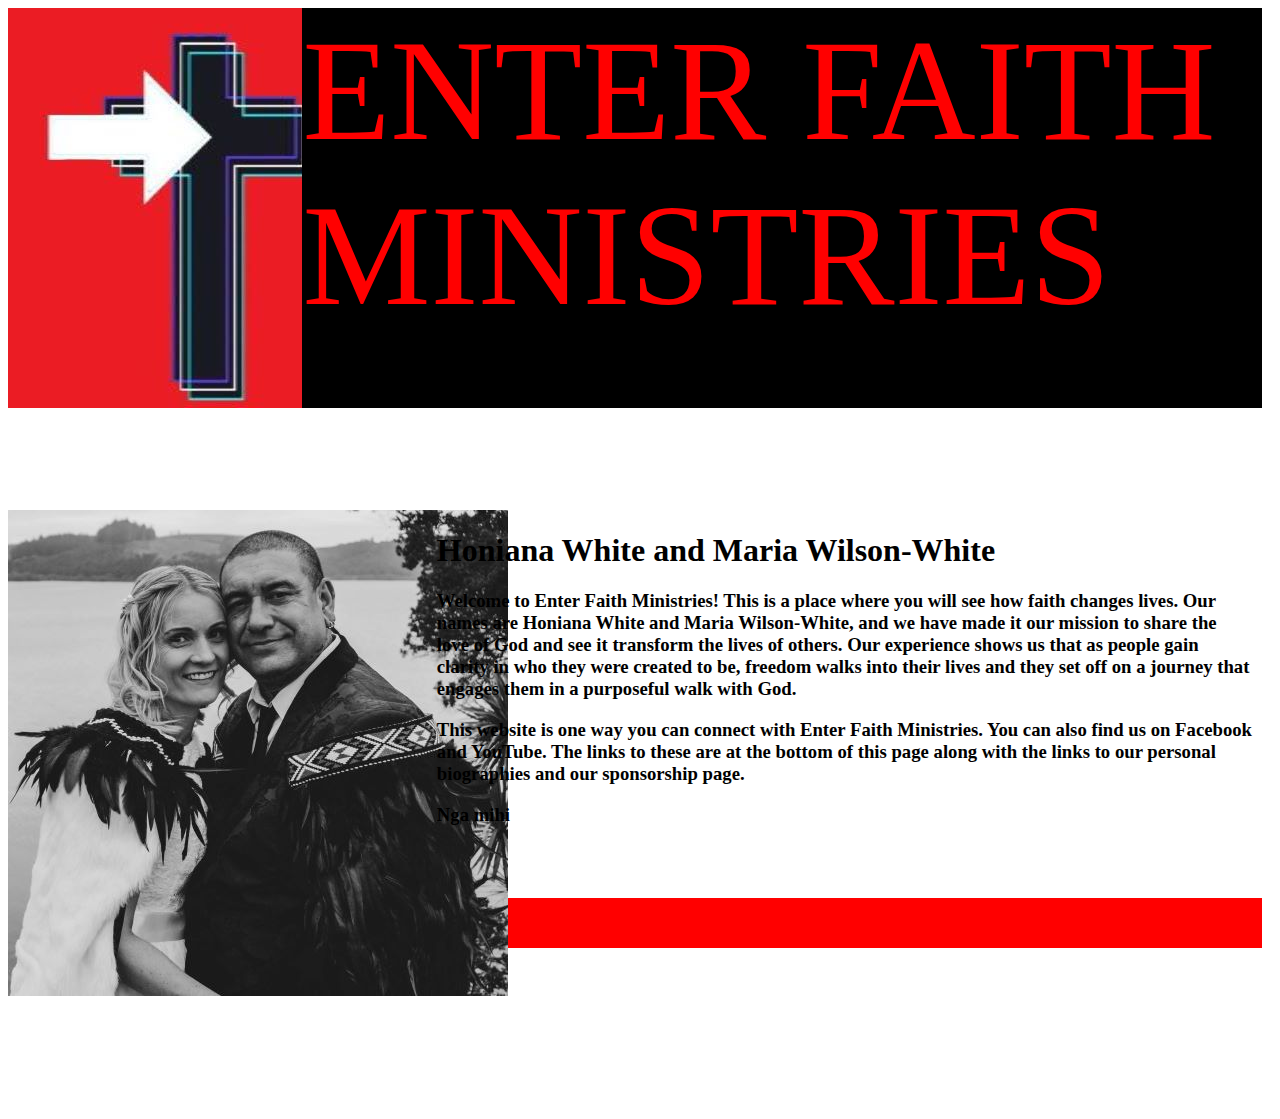
<file: index.html>
<!DOCTYPE html>

    <head>
        <meta charset="utf-8">
        <meta http-equiv="X-UA-Compatible" content="IE=edge">
        <title>Enter Faith Ministries</title>
        <meta name="description" content="">
        <meta name="viewport" content="width=device-width, initial-scale=1">
        <link rel="stylesheet" href="index.css">
    </head>

    <div class="logo">
        <img src="Images/logo without words.jpg" alt="">
    </div>
    
    <div class="heading">
        <header>ENTER FAITH MINISTRIES</header>
    </div>

    <body>
    <div class="body">
    <div class="two">
            <img src="Images/two.jpeg" alt="">
    </div> 
    <div class="h1">
        <h1>Honiana White and Maria Wilson-White</h1>
        
        <h3>Welcome to Enter Faith Ministries! This is a place where you will see how faith changes lives. Our names are Honiana White and Maria Wilson-White, and we have made it our mission to share the love of God and see it transform the lives of others. Our experience shows us that as people gain clarity in who they were created to be, freedom walks into their lives and they set off on a journey that engages them in a purposeful walk with God.
        </h3>
        <h3>This website is one way you can connect with Enter Faith Ministries. You can also find us on Facebook and YouTube. The links to these are at the bottom of this page along with the links to our personal biographies and our sponsorship page.
        </h3>
        <h3> Nga mihi</h3>
        

           
            
           
        
    </div>

    
    </div>
    <footer>
    <div class="footer">
        <a href="http://127.0.0.1:5500/honiana.html"target='_blank'><img class="zoom" src="Images/honianalogo.jpg"/></a>
        <a href="http://127.0.0.1:5500/maria.html"target='_blank'><img class="zoom" src="Images/marialogo.jpg"/></a>
        <a href="https://www.facebook.com/FaithChangesLives/"target='_blank'><img class="zoom" src="Images/facebook.jpg"/></a>
        <a href="https://www.youtube.com/channel/UCn51d2edUuBvJTc-MJfuH8g"target='_blank'><img class="zoom" src="Images/youtube.jpg"/></a>
        <a href="sponser.html"target='_blank'><img class="zoom" src="Images/sponsor.png"/></a>
    </div>
    </footer>

        <script src="" async defer></script>
    </div>   
    </body>


</html>
</file>
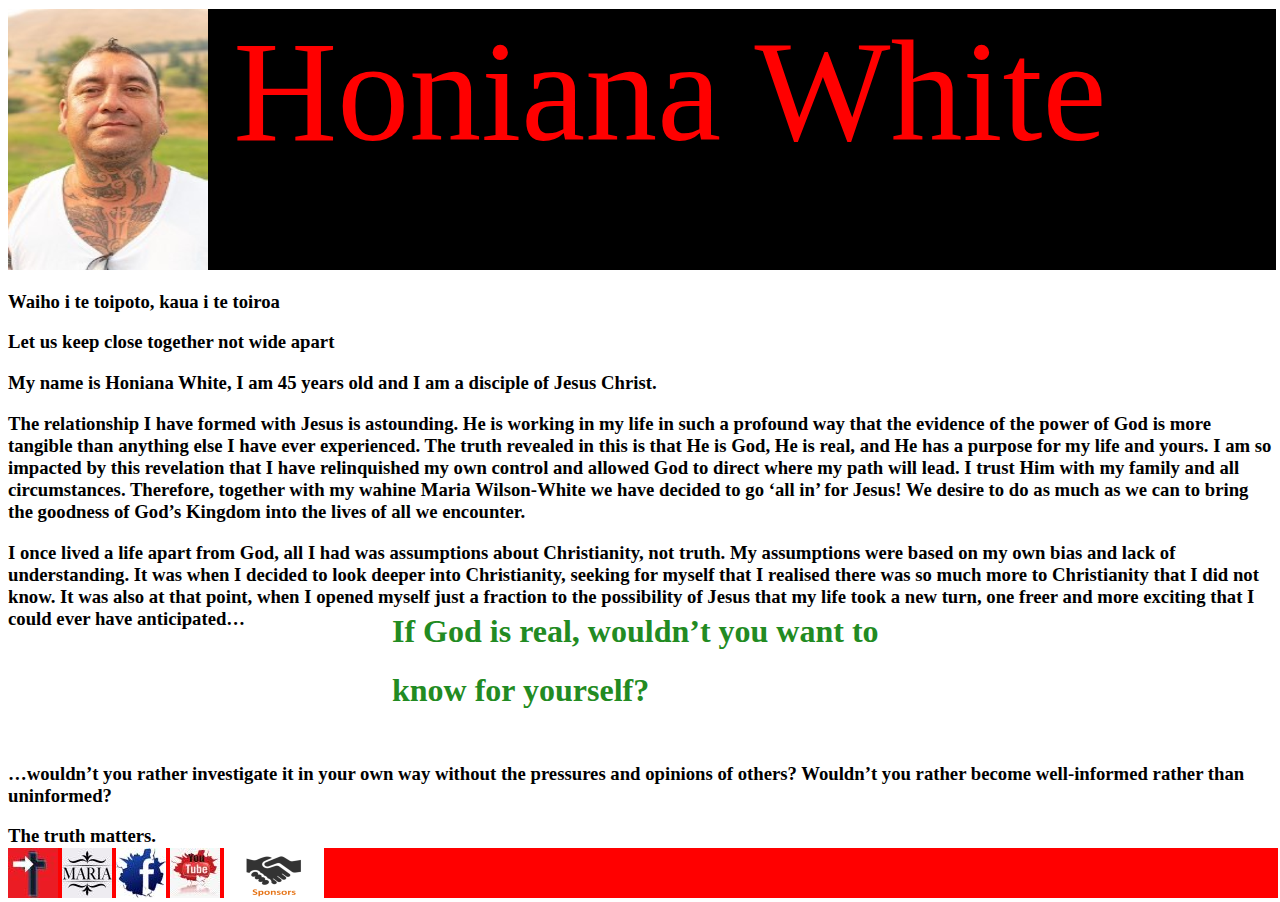
<file: honiana.html>
<!DOCTYPE html>
<html class="no-js"></html>
    <head>
        <meta charset="utf-8">
        <meta http-equiv="X-UA-Compatible" content="IE=edge">
        <title>Honiana White</title>
        <meta name="description" content="">
        <meta name="viewport" content="width=device-width, initial-scale=1">
        <link rel="stylesheet" href="honiana.css">
    </head>

    <div class="logo">
        <img src="Images/student.png" alt="">
    </div>
    
    <div class="heading">
        <header>Honiana White</header>
    </div>

    <body>
        
    <div class="normal1">
        <h3>Waiho i te toipoto, kaua i te toiroa</h3>
        <h3>Let us keep close together not wide apart</h3>
        <h3>My name is Honiana White, I am 45 years old and I am a disciple of Jesus Christ. </h3>
        <h3>The relationship I have formed with Jesus is astounding.  He is working in my life in such a profound way that the evidence of the power of God is more tangible than anything else I have ever experienced.  The truth revealed in this is that He is God, He is real, and He has a purpose for my life and yours. I am so impacted by this revelation that I have relinquished my own control and allowed God to direct where my path will lead. I trust Him with my family and all circumstances. Therefore, together with my wahine Maria Wilson-White we have decided to go ‘all in’ for Jesus! We desire to do as much as we can to bring the goodness of God’s Kingdom into the lives of all we encounter. 
        </h3>
        <h3>I once lived a life apart from God, all I had was assumptions about Christianity, not truth. My assumptions were based on my own bias and lack of understanding. It was when I decided to look deeper into Christianity, seeking for myself that I realised there was so much more to Christianity that I did not know. It was also at that point, when I opened myself just a fraction to the possibility of Jesus that my life took a new turn, one freer and more exciting that I could ever have anticipated… 
        </h3>
    </div>
    <div class="bold">
        <h1>If God is real, wouldn’t you want to </h1>
        <h1>know for yourself?</h1>
    </div>
    
    <div class="normal2">
        <h3>…wouldn’t you rather investigate it in your own way without the pressures and opinions of others? Wouldn’t you rather become well-informed rather than uninformed? 
        </h3>
        <h3>The truth matters.</h3>
    </div>
   
     <footer>
        <div class="footer">
            <a href="index.html"target='_blank'><img class="zoom" src="Images/logo without words - Copy.jpg"/></a>
            <a href="http://127.0.0.1:5500/maria.html"target='_blank'><img class="zoom" src="Images/marialogo.jpg"/></a>
            <a href="https://www.facebook.com/FaithChangesLives/"target='_blank'><img class="zoom" src="Images/facebook.jpg"/></a>
            <a href="https://www.youtube.com/channel/UCn51d2edUuBvJTc-MJfuH8g"target='_blank'><img class="zoom" src="Images/youtube.jpg"/></a>
            <a href="sponser.html"target='_blank'><img class="zoom" src="Images/sponsor.png"/></a>
        </div>
        </footer>
        <script src="" async defer></script>
    </body>
</html>
</file>
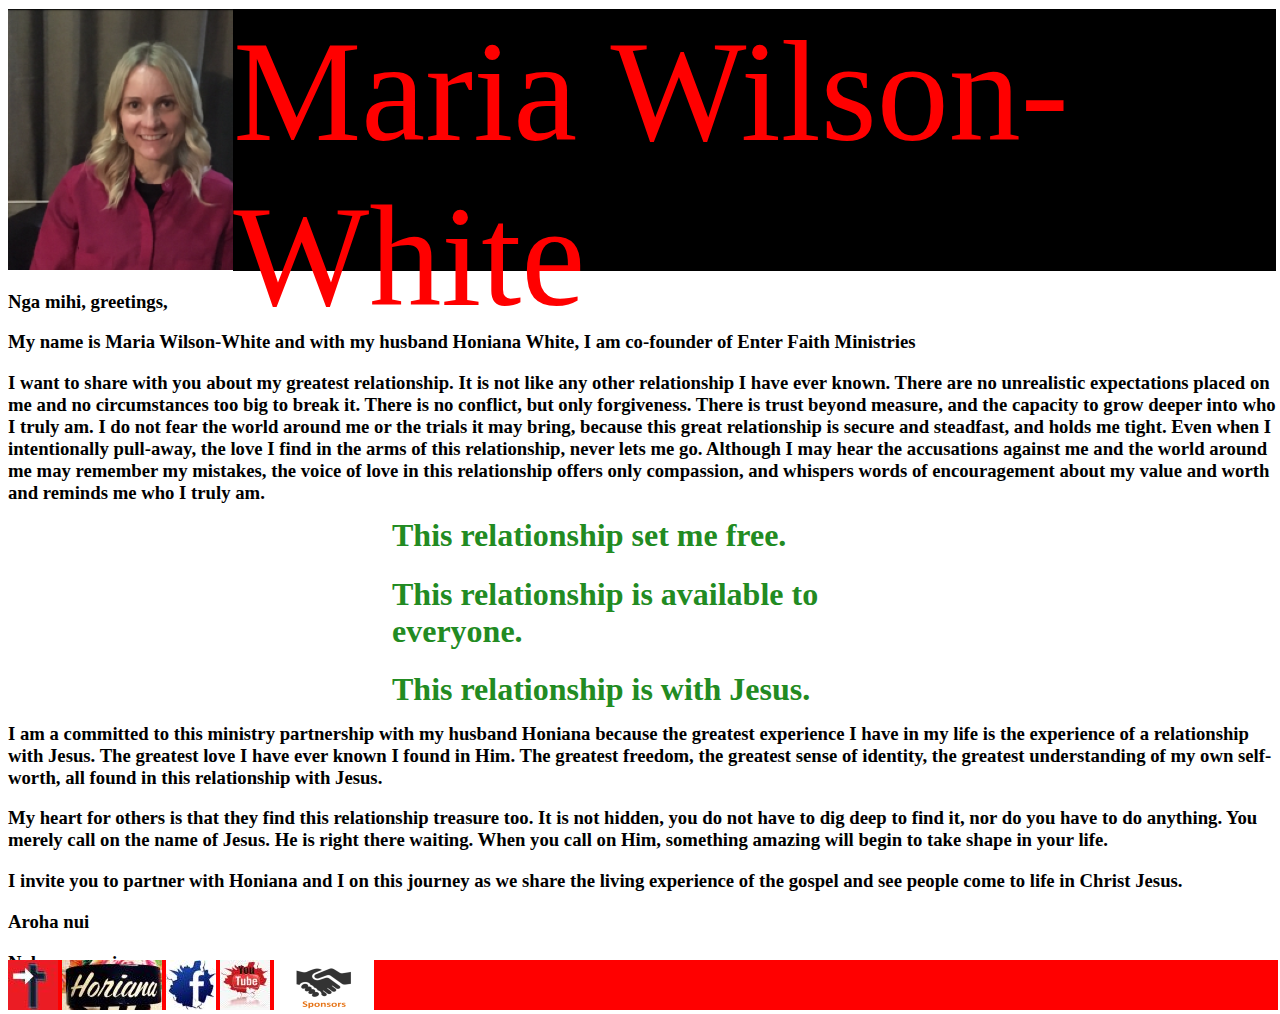
<file: maria.html>
<!DOCTYPE html>
 <html class="no-js"> 
    <head>
        <meta charset="utf-8">
        <meta http-equiv="X-UA-Compatible" content="IE=edge">
        <title>Maria Wilson-White</title>
        <meta name="description" content="">
        <meta name="viewport" content="width=device-width, initial-scale=1">
        <link rel="stylesheet" href="maria.css">
    </head>
    <div class="logo">
      <img src="Images/maria1.1.png" alt="">
  </div>
  
  <div class="heading">
      <header>Maria Wilson-White</header>
  </div>

   <body>
     <div class="normal1">
       <h3>Nga mihi, greetings, </h3>
       <h3>My name is Maria Wilson-White and with my husband Honiana White, I am co-founder of Enter Faith Ministries</h3>
      <h3>
        I want to share with you about my greatest relationship. It is not like any other relationship I have ever known. There are no unrealistic expectations placed on me and no circumstances too big to break it. There is no conflict, but only forgiveness. There is trust beyond measure, and the capacity to grow deeper into who I truly am. I do not fear the world around me or the trials it may bring, because this great relationship is secure and steadfast, and holds me tight. Even when I intentionally pull-away, the love I find in the arms of this relationship, never lets me go. Although I may hear the accusations against me and the world around me may remember my mistakes, the voice of love in this relationship offers only compassion, and whispers words of encouragement about my value and worth and reminds me who I truly am.   
      </h3>
     </div>

   <div class="bold">
    
    <h1>This relationship set me free.</h1>  
    <h1>This relationship is available to everyone.</h1>
    <h1>This relationship is with Jesus.</h1>
    
   </div>

   <div class="normal2">
    <h3>
      I am a committed to this ministry partnership with my husband Honiana because the greatest experience I have in my life is the experience of a relationship with Jesus. The greatest love I have ever known I found in Him. The greatest freedom, the greatest sense of identity, the greatest understanding of my own self-worth, all found in this relationship with Jesus. 
      </h3>
      <h3>My heart for others is that they find this relationship treasure too. It is not hidden, you do not have to dig deep to find it, nor do you have to do anything. You merely call on the name of Jesus. He is right there waiting. When you call on Him, something amazing will begin to take shape in your life.
      </h3>
      <h3>I invite you to partner with Honiana and I on this journey as we share the living experience of the gospel and see people come to life in Christ Jesus.
      </h3>
      <h3>Aroha nui</h3>
      <h3>Noho ora mai</h3>
   </div>
     
      
        <script src="" async defer></script>
    </body>

    <footer>
      <div class="footer">
        <a href="index.html"target='_blank'><img class="zoom" src="Images/logo without words - Copy.jpg"/></a>
          <a href="http://127.0.0.1:5500/honiana.html"target='_blank'><img class="zoom" src="Images/honianalogo.jpg"/></a>
          <a href="https://www.facebook.com/FaithChangesLives/"target='_blank'><img class="zoom" src="Images/facebook.jpg"/></a>
          <a href="https://www.youtube.com/channel/UCn51d2edUuBvJTc-MJfuH8g"target='_blank'><img class="zoom" src="Images/youtube.jpg"/></a>
          <a href="sponser.html"target='_blank'><img class="zoom" src="Images/sponsor.png"/></a>
      </div>
      </footer>
</html>
</file>
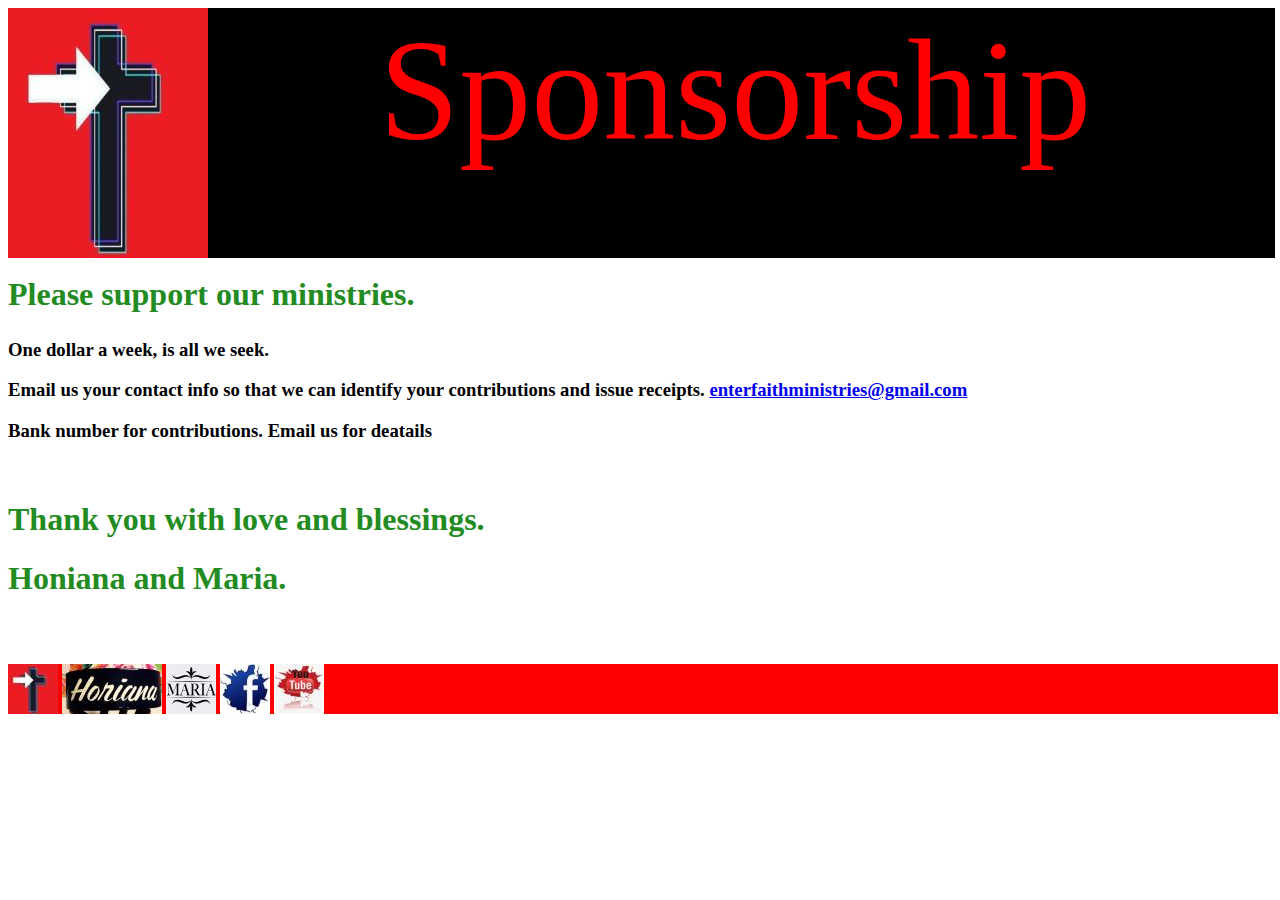
<file: sponser.html>
<!DOCTYPE html>
 <html class="no-js"> 
    <head>
        <meta charset="utf-8">
        <meta http-equiv="X-UA-Compatible" content="IE=edge">
        <title>SponsorShip</title>
        <meta name="description" content="">
        <meta name="viewport" content="width=device-width, initial-scale=1">
        <link rel="stylesheet" href="sponsor.css">
    </head>

    <div class="logo">
        <img src="Images/logo without words1.jpg" alt="">
    </div>
    
    <div class="heading">
        <header>Sponsorship</header>
    </div>
    <body>
        
    <div class="bold1">
        <h1>Please support our ministries.</h1>    
    </div>
      
    <div class="normal">
      <h3>One dollar a week, is all we seek.
      </h3>
      <h3>Email us your contact info so that we can identify your contributions and issue receipts. <a href="mailto:enterfaithministries@gmail.com">enterfaithministries@gmail.com</a>
      </h3>
      <h3>Bank number for contributions. Email us for deatails
      </h3>
    </div>

      <div class="bold2">
          <h1>  Thank you with love and blessings.</h1>
          <h1>Honiana and Maria.</h1>
            
      
      </div>  
     

        <script src="" async defer></script>
    </body>

    <footer>
        <div class="footer">
            <a href="index.html"target='_blank'><img class="zoom" src="Images/logo without words - Copy.jpg"/></a>
            <a href="http://127.0.0.1:5500/honiana.html"target='_blank'><img class="zoom" src="Images/honianalogo.jpg"/></a>
            <a href="http://127.0.0.1:5500/maria.html"target='_blank'><img class="zoom" src="Images/marialogo.jpg"/></a>
            <a href="https://www.facebook.com/FaithChangesLives/"target='_blank'><img class="zoom" src="Images/facebook.jpg"/></a>
            <a href="https://www.youtube.com/channel/UCn51d2edUuBvJTc-MJfuH8g"target='_blank'><img class="zoom" src="Images/youtube.jpg"/></a>
        </div>
        </footer>
</html>
</file>
<file: index.css>
.body{
    /* border: 5px solid orange; */
height: 890px;
width: 99%;

}



.logo{
    margin-right: auto;
    /* border: 2px solid purple; */
    width: 23%;
    height: 400px;
    float: left;
    position: absolute;
}

.heading{
    /* border: 2px solid yellow; */
    width: 75%;
    margin-left: 23%;
    position: absolute;
    margin-top: 0px;
    float: left;
    height: 400px;
    font-size: 9rem;
    background-color: black;
    color: red;
}

.two{
    /* border: 5px solid gold; */
    margin-left: auto;
    top: 56.7%;
    position: absolute;
}

.h1{
    /* border: 5px solid blueviolet; */
    margin-left: 33.5%;
    top: 56.7%;
    position: absolute;
    width: 63.75%;
    height: 67.67%;
}

.zoom{
    transition: transform .1s;
}

.zoom:hover{
    -ms-transform: scale(1.5); /* IE 9 */
  -webkit-transform: scale(1.5); /* Safari 3-8 */
  transform: scale(1.2); 
}

.links{
    /* border: 5px solid silver; */
    width: 23%;
    margin-left: 75.3%;
    position: absolute;
    margin-top: 0px;
    float: left;
    height: 493px
}

.footer{
    height: 50px;
    top: 70%;
    /* border: 5px solid goldenrod; */
    width: 99.2%;
    background-color: red;

    }
    .link{
        height: 50px;
        width: 50px;
       }
       
       .links{
           width: 100px;
           height: 50px;
       }
</file>
<file: honiana.css>
.logo{
    margin-right: auto;
    /* border: .5px solid purple; */
    width: 17.6%;
    height: 261px;
    float: left;
    position: absolute;
    top: 1%;
    background-color: black;
}

.heading{
    /* border: .5px solid yellow; */
    width: 81.5%;
    margin-left: 17.6%;
    position: absolute;
    top: 1%;
    float: left;
    height: 261px;
    font-size: 9rem;
    background-color: black;
    color: red;
}

.normal1{
    /* border: .5px solid blue; */
    width: 99.2%;
    height: 315px;
    top: 17rem;
    position: absolute;
}

.bold{
    /* border: .5px solid red; */
    width: 40%;
    height: 150px;
    top: 37rem;
    position: absolute;
    font: bolder;
    color: forestgreen;
    margin-left: 30%;
}

.normal2{
    /* border: .5px solid purple; */
    width: 99.2%;
    height: 100px;
    top: 46.5rem;
    position: absolute;
}

.zoom{
    transition: transform .1s;
}

.zoom:hover{
    -ms-transform: scale(1.5); /* IE 9 */
  -webkit-transform: scale(1.5); /* Safari 3-8 */
  transform: scale(1.2); 
}


.links{
    /* border: .5px solid silver; */
    width: 23%;
    margin-left: 75.3%;
    position: absolute;
    margin-top: 0px;
    float: left;
    height: 493px
}

.footer{
    height: 50px;
    top: 53rem;
    /* border: .5px solid goldenrod; */
    width: 99.2%;
    background-color: red;
    position: absolute;
}
.link{
    height: 50px;
    width: 50px;
   }
   
   .links{
       width: 100px;
       height: 50px;
   }
</file>
<file: maria.css>
.logo{
    margin-right: auto;
    /* border: .5px solid purple; */
    width: 17.6%;
    height: 261px;
    float: left;
    position: absolute;
    top: 1%;
}

.heading{
    /* border: .5px solid yellow; */
    width: 81.5%;
    margin-left: 17.6%;
    position: absolute;
    top: 1%;
    float: left;
    height: 261.5px;
    font-size: 9rem;
    background-color: black;
    color: red;
}

.normal1{
    /* border: .5px solid red; */
    width: 99.2%;
    height: 220px;
    top: 17rem;
    position: absolute;
}

.bold{
    /* border: .5px solid red; */
    width: 40%;
    height: 200px;
    top: 31rem;
    position: absolute;
    margin-left: 30%;
    color: forestgreen;
    font-weight: bolder;
}

.normal2{
    /* border: .5px solid yellow; */
    width: 99.2%;
    height: 250px;
    top: 44rem;
    position: absolute;
}

.zoom{
    transition: transform .1s;
}

.zoom:hover{
    -ms-transform: scale(1.5); /* IE 9 */
  -webkit-transform: scale(1.5); /* Safari 3-8 */
  transform: scale(1.2); 
}


.links{
    /* border: .5px solid silver; */
    width: 23%;
    margin-left: 75.3%;
    position: absolute;
    margin-top: 0px;
    float: left;
    height: 493px
}

.footer{
    height: 50px;
    top: 60rem;
    /* border: .5px solid goldenrod; */
    width: 99.2%;
    background-color: red;
    position: absolute;

    }
    .link{
        height: 50px;
        width: 50px;
       }
       
       .links{
           width: 100px;
           height: 50px;
       }
</file>
<file: sponsor.css>
.logo{
    margin-right: auto;
    /* border: 2px solid purple; */
    width: 29%;
    height: 250px;
    float: left;
    position: absolute;
    background-color: black;
}


.heading{
    /* border: 2px solid yellow; */
    width: 70%;
    margin-left: 29%;
    position: absolute;
    margin-top: 0px;
    float: left;
    height: 250px;
    font-size: 9rem;
    background-color: black;
    color: red;
    font-weight: 50;
}

.bold1{
    /* border: .5px solid red; */
    width: 99.2%;
    height: 63px;
    top: 15.9rem;
    position: absolute;
    font: bolder;
    color: forestgreen;
}

.normal{
    /* border: .5px solid red; */
    width: 99.2%;
    height: 150px;
    top: 20rem;
    position: absolute;
}

.bold2{
    /* border: .5px solid yellow; */
    width: 99.2%;
    height: 150px;
    top: 30rem;
    position: absolute;
    font: bolder;
    color: forestgreen;
}

.zoom{
    transition: transform .1s;
}

.zoom:hover{
    -ms-transform: scale(1.5); /* IE 9 */
  -webkit-transform: scale(1.5); /* Safari 3-8 */
  transform: scale(1.2); 
}

.links{
    /* border: 5px solid silver; */
    width: 23%;
    margin-left: 75.3%;
    position: absolute;
    margin-top: 0px;
    float: left;
    height: 493px
}

.footer{
    height: 50px;
    top: 41.5rem;
    /* border: 1px solid goldenrod; */
    width: 99.2%;
    background-color: red;
    position: absolute;
    }
    .link{
        height: 50px;
        width: 50px;
       }
       
       .links{
           width: 100px;
           height: 50px;
       }
</file>
